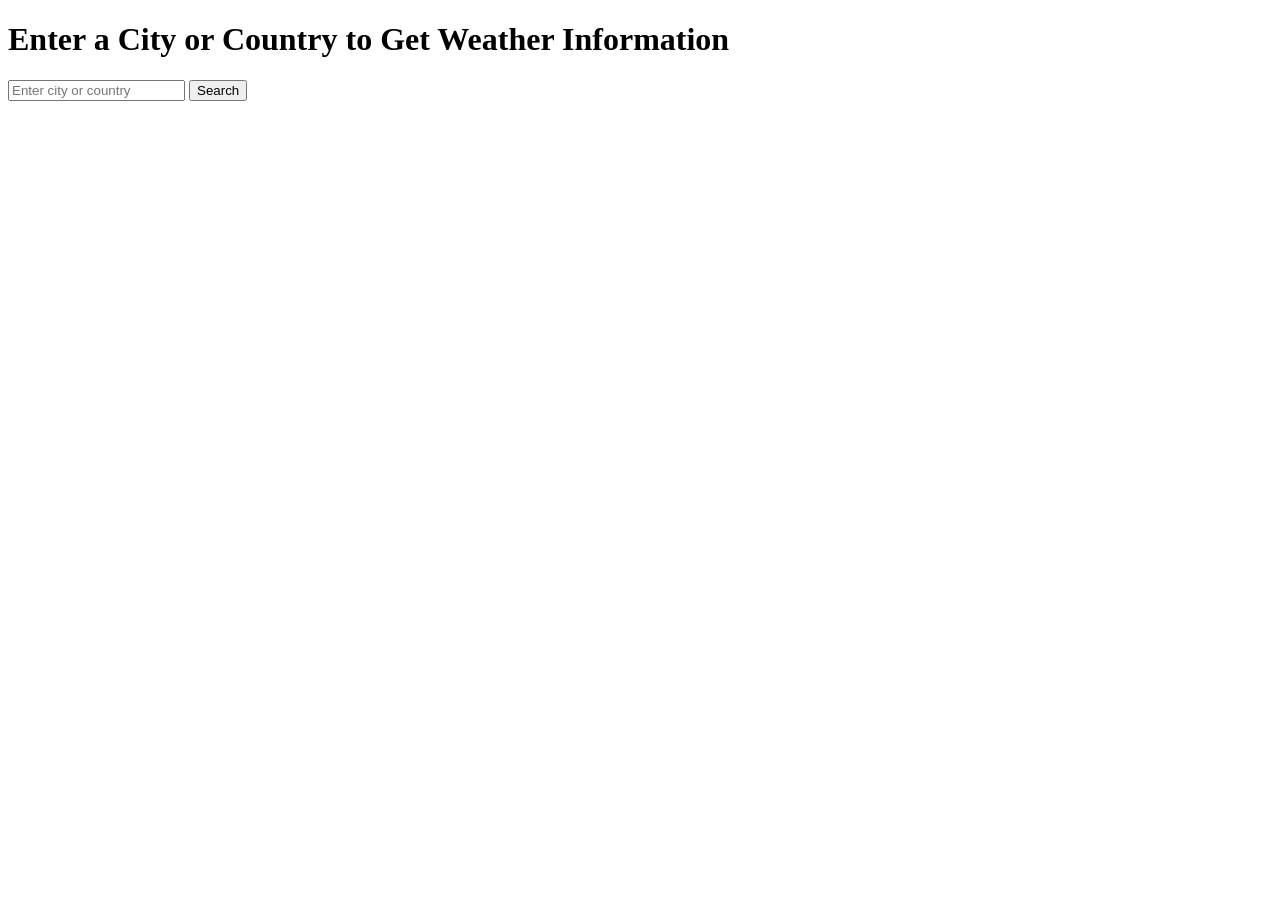
<file: index.html>
<!DOCTYPE html>
<html lang="en">
<head>
    <meta charset="UTF-8">
    <meta name="viewport" content="width=device-width, initial-scale=1.0">
    <title>Weather App</title>
</head>
<body>
    <h1>Enter a City or Country to Get Weather Information</h1>
    

    <form action="/search" method="GET">
        <input type="text" name="query" placeholder="Enter city or country" required>
        <button type="submit">Search</button>
    </form>
</body>
</html>
</file>
